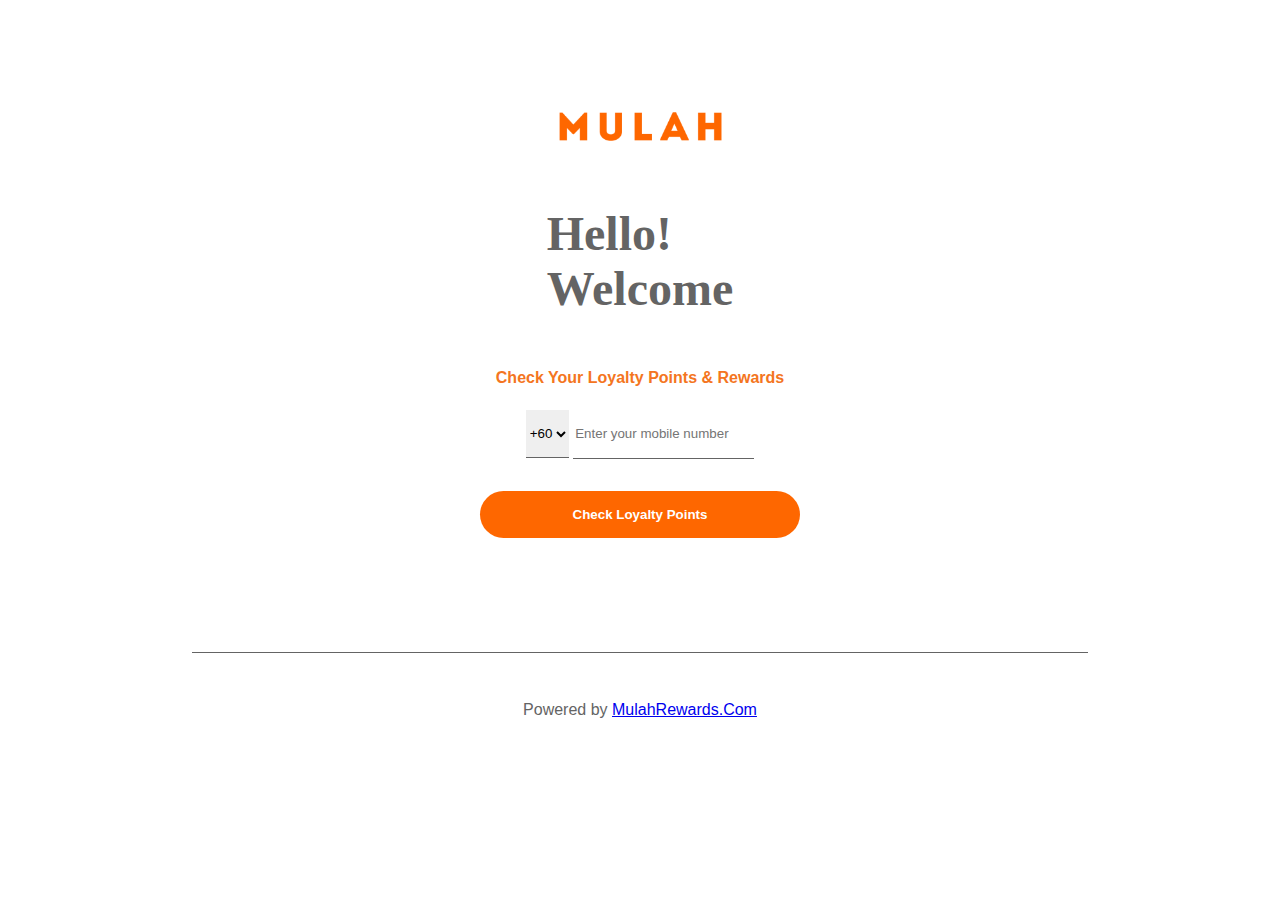
<file: index.html>
<!DOCTYPE html>
<html lang="en">
<head>
    <meta charset="UTF-8">
    <meta name="viewport" content="width=device-width, initial-scale=1.0">
    <link rel="stylesheet" href="style.css">
    <link rel="icon" href="assets/icon.png">
    <title>Mulah | Checkpoints</title>
</head>

<body>
    <div class="body-content">
        <img src="assets/mulah_logo.png" alt="Mulah Logo"/>
        <h1>
            Hello! <br> Welcome
        </h1>

        <h4>Check Your Loyalty Points & Rewards</h4>

    <form>
        <select>
            <option value="option1" selected>+60</option>
            <option value="option2">+62</option>
        </select>
        <input type="number" id="contact" name="contact" minlength="9" maxlength="10" pattern="[0-9+]+" placeholder="Enter your mobile number" required>
        
    </form>
    <button type="submit" onclick="formSubmission()"><b>Check Loyalty Points</b></button>
</div>

<!-- JS script -->
    <script src="script.js"></script>
</body>

<footer class="footer-style">
    <hr>
    <p>Powered by <a href="#">MulahRewards.Com</a></p>
</footer>
</html>
</file>
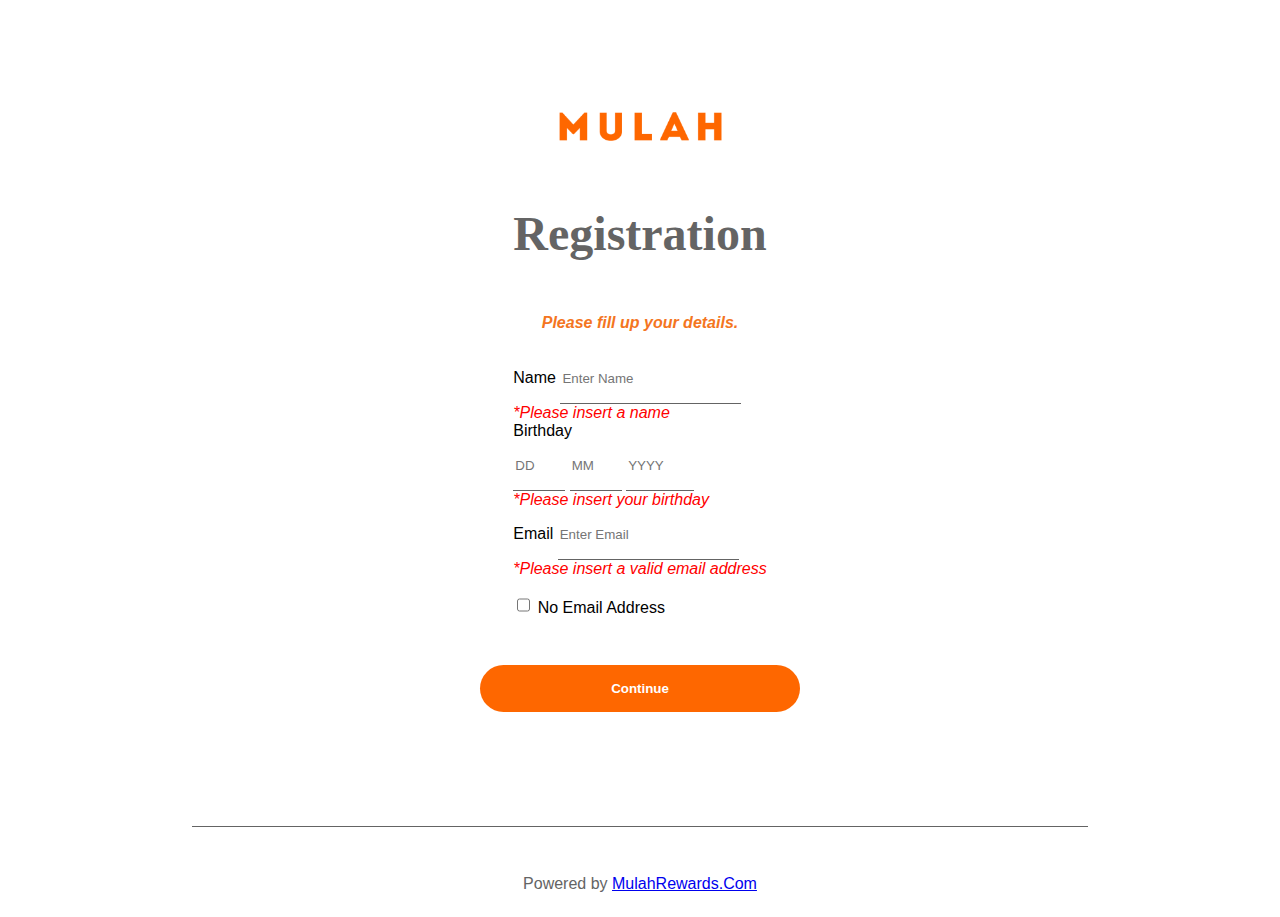
<file: registration.html>
<!DOCTYPE html>
<html lang="en">
<head>
    <meta charset="UTF-8">
    <meta name="viewport" content="width=device-width, initial-scale=1.0">
    <link rel="stylesheet" href="style.css">
    <link rel="icon" href="assets/icon.png">
    <title>Mulah | Registration</title>
</head>

<body>
    <div class="body-content">
        <img src="assets/mulah_logo.png" alt="Mulah Logo"/>
    <h1>
        Registration
    </h1>

    <h4><i>Please fill up your details.</i></h4>

    <form>
        <label for="username">Name</label>
        <input type="text" id="username" name="username" placeholder="Enter Name" required>
        <div><i style="color:red">*Please insert a name</i></div>

        <label for="userbirthday">Birthday</label>
        <div>
            <input type="number" id="birth-date" placeholder="DD" min="01" max="31" required>
            <input type="number" id="birth-month" placeholder="MM" min="01" max="12" required>
            <input type="number" id="birth-year" placeholder="YYYY" min="1910" max="2024" required>
        </div>
        <div><i style="color:red">*Please insert your birthday</i></div>

        <label for="email">Email</label>
        <input type="email" id="useremail" name="useremail" placeholder="Enter Email" required>
        <div><i style="color:red">*Please insert a valid email address</i></div>

        <div>
            <input type="checkbox" id="noemail" name="noemail" style="position: relative">
            <label for="noemail" style="vertical-align: 1rem;">No Email Address</label>
        </div>
    </form>
    <button type="submit" onclick="userRegistration()"><b>Continue</b></button>
</div>

<!-- JS script -->
    <script src="script.js"></script>
</body>

<footer class="footer-style">
    <hr>
    <p>Powered by <a href="#">MulahRewards.Com</a></p>
</footer>
</html>
</file>
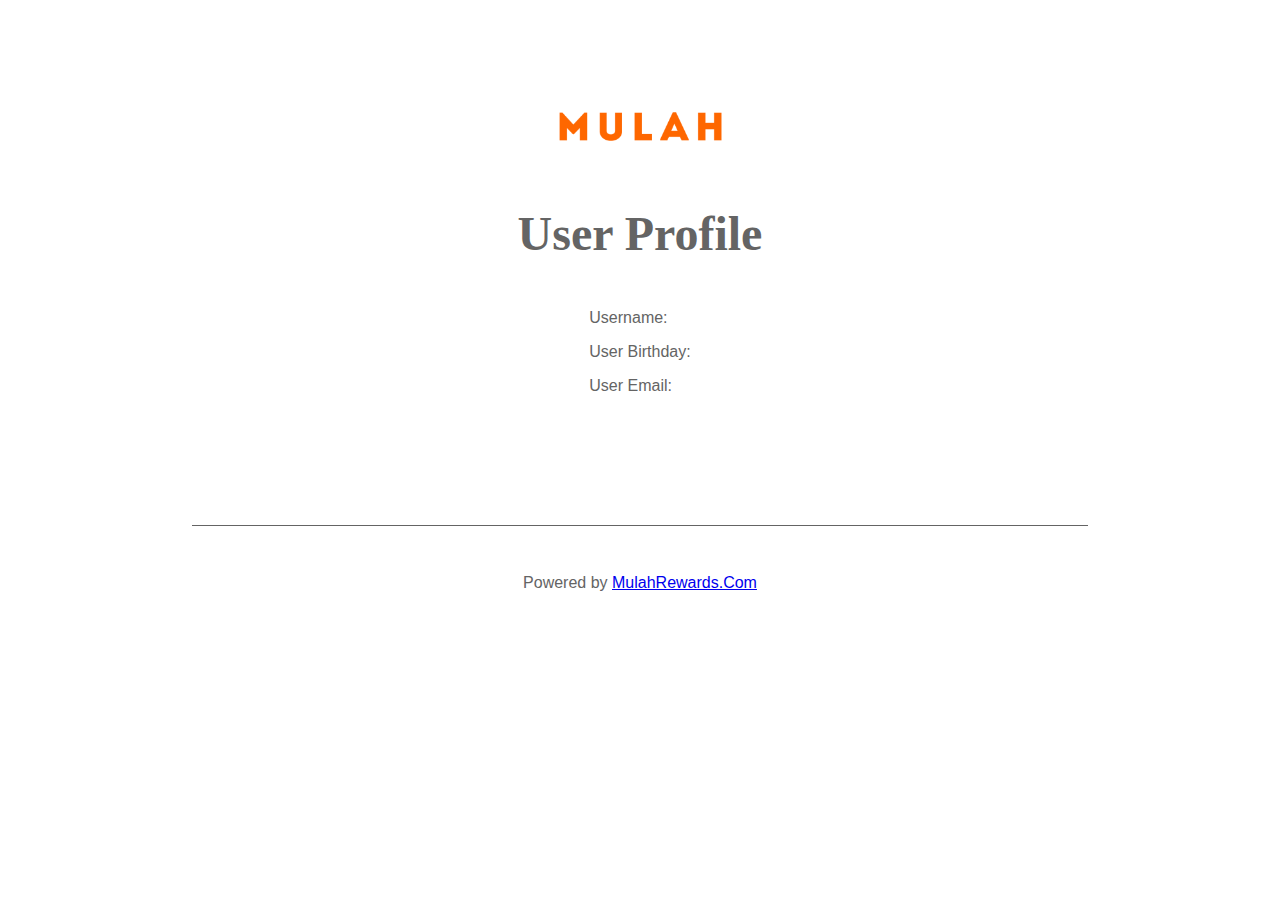
<file: userdisplay.html>
<!DOCTYPE html>
<html lang="en">
<head>
    <meta charset="UTF-8">
    <meta name="viewport" content="width=device-width, initial-scale=1.0">
    <link rel="stylesheet" href="style.css">
    <link rel="icon" href="assets/icon.png">
    <title>Mulah | Checkpoints</title>
</head>

<body>
    <div class="body-content">
        <img src="assets/mulah_logo.png" alt="Mulah Logo"/>
        <h1>
            User Profile
        </h1>

    <div>
        <p>Username: <span id="displayname"></span></p>
        <p>User Birthday: <span id="displaybirthday"></span></p>
        <p>User Email: <span id="displayemail"></span></p>
    </div>

<!-- JS script -->
    <script src="userprofile.js"></script>
</body>

<footer class="body-content">
    <hr>
    <p>Powered by <a href="#">MulahRewards.Com</a></p>
</footer>
</html>
</file>
<file: style.css>
h1{
    font-family: serif;
    color: #646464;
    font-size: 3rem;
}

h4{
    font-family: Arial, Helvetica, sans-serif;
    color: #f47521;
}

.body-content, .footer-style{
    font-family: Arial, Helvetica, sans-serif;
    margin-top: 5rem;
    display: flex;
    flex-direction: column;
    justify-content: center;
    align-items: center;
    text-align: left;
}

.form-input{
    display: flex;
    flex-direction: column;
    justify-content: center;
    align-items: center;
}

select, input{
    border: 1px #646464;
    border-bottom: 1px solid #646464;
    height: 3rem;
}

button{
    width: 20rem;
    margin-top: 2rem; 
    padding: 1rem 3rem;
    background-color: #fe6700;
    color: white;
    border-radius: 25px;
    border: none;
    margin-bottom: auto;
}

label{
    padding: 2rem 0;
}

hr {
    width: 70vw;
    height: 2px;
    border: none;
    border-bottom: 0.7px solid #646464;
    margin: 2rem 2rem; 
}

p {
    color: #646464;
}

img{
    width: 12rem;
    height: auto;
    padding: 2rem;
}

/* Media queries */

@media (max-width: 640px) and (max-height: 1136px){
    hr{
        width: 70vw;
    }
}
</file>
